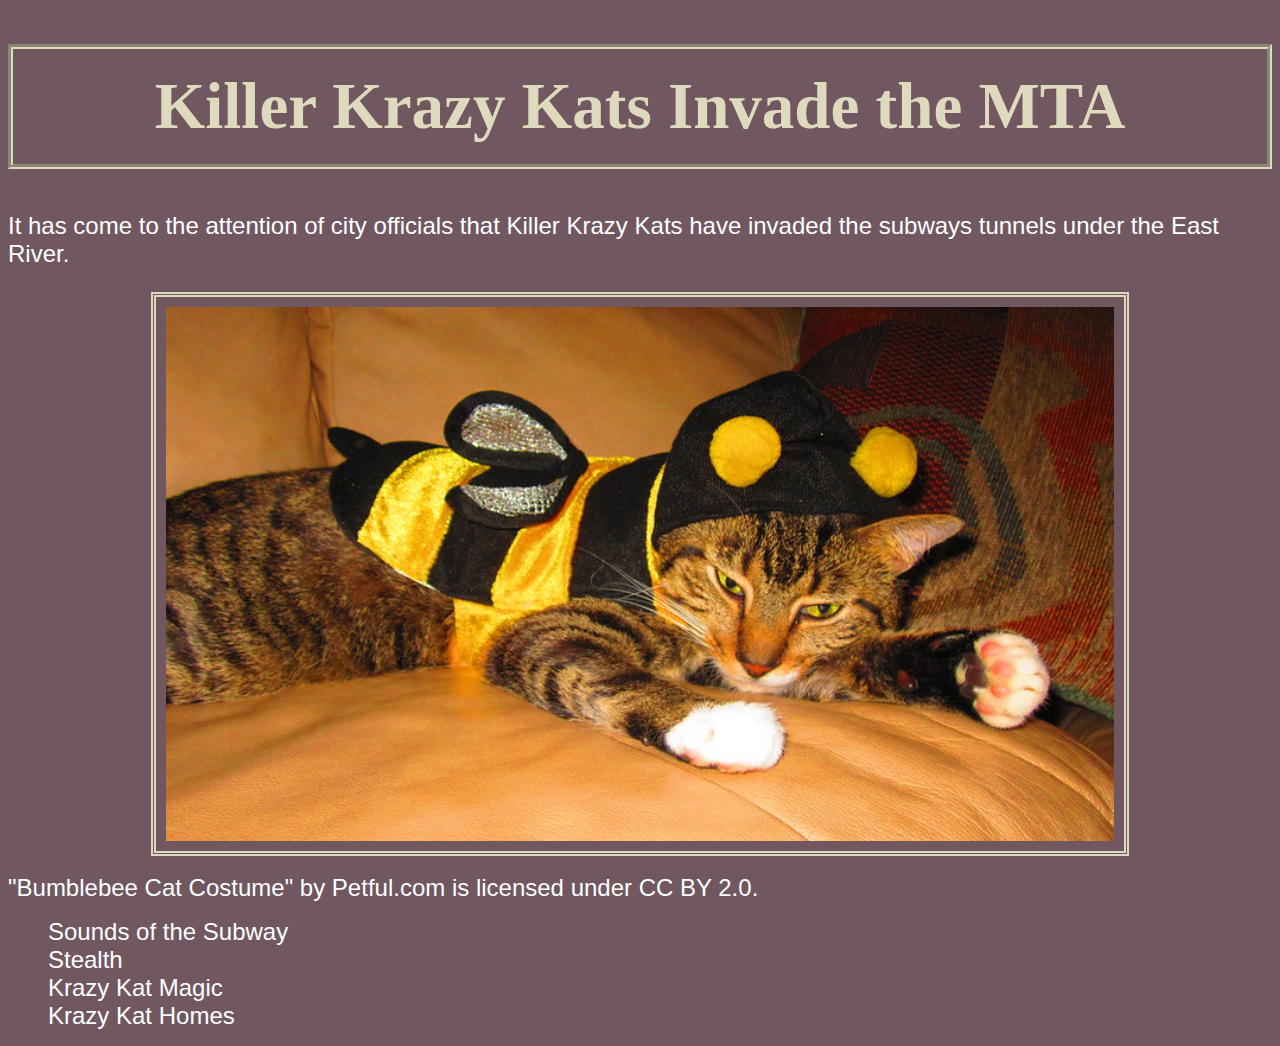
<file: index.html>
<!DOCTYPE html>
<html>
<head>
	<meta charset="utf-8">
	<meta name="viewport" content="width=device-width, initial-scale=1">
	<title>Killer Krazy Kats</title>
	<link rel="stylesheet" type="text/css" href="styles.css">
</head>
<body>
	<h1>Killer Krazy Kats Invade the MTA</h1>
	<p>It has come to the attention of city officials that Killer Krazy Kats have invaded the subways tunnels under the East River.</p>
	<img src="images/catbee.jpg" width="500px" alt="Cat dressed as Bee">
</br>
	<a href="https://www.flickr.com/photos/88954214@N04/8126573448
">"Bumblebee Cat Costume" by Petful.com is licensed under CC BY 2.0.</a>
<ul>
	<li><a href="sounds.html">Sounds of the Subway</a></li>
	<li><a href="moves.html">Stealth</a></li>
	<li><a href="transform.html">Krazy Kat Magic</a></li>
	<li><a href="habitat.html">Krazy Kat Homes</a></li>
</ul>
</body>
</html>
</file>
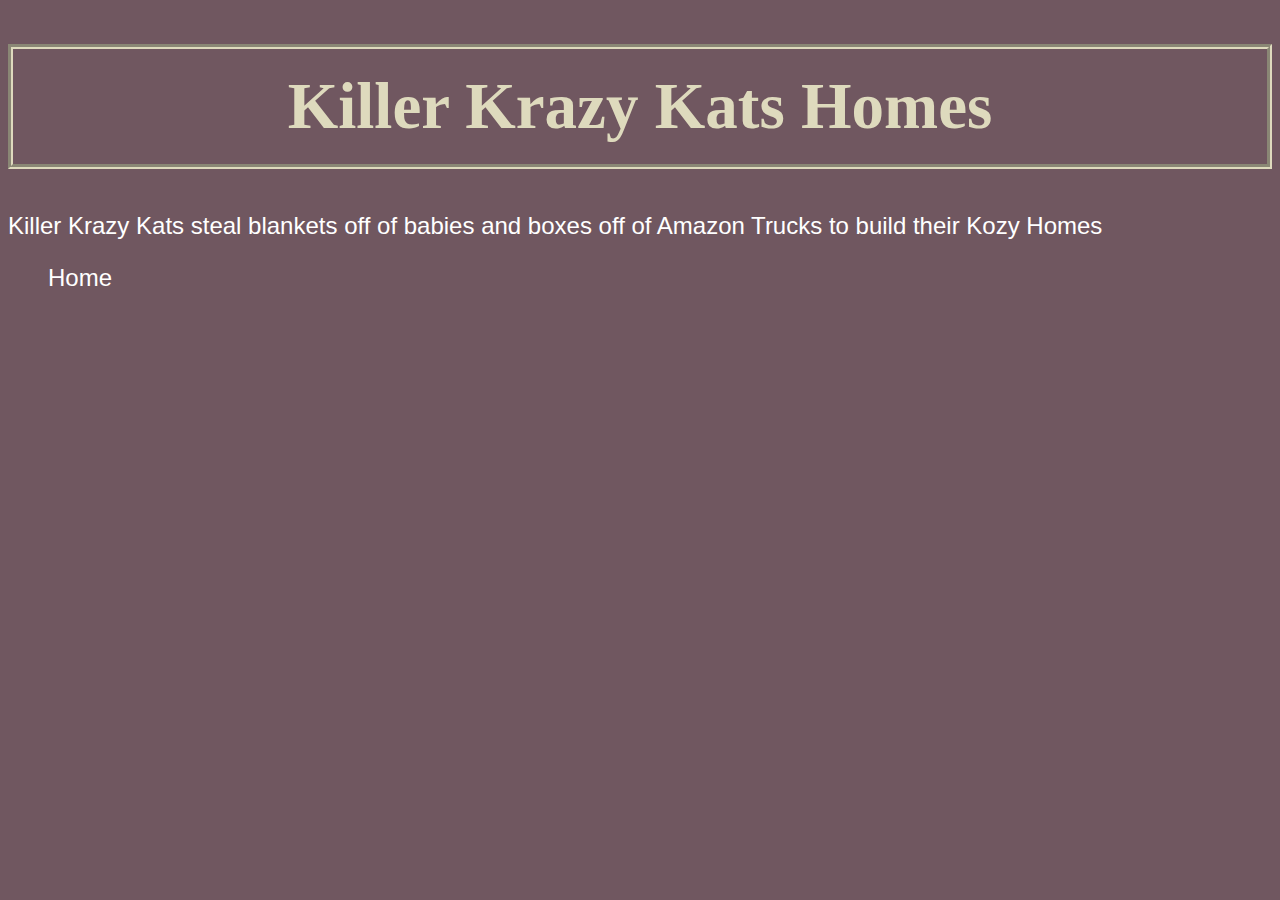
<file: habitat.html>
<!DOCTYPE html>
<html>
<head>
	<meta charset="utf-8">
	<meta name="viewport" content="width=device-width, initial-scale=1">
	<title>Killer Krazy Kat Kozy Kabin</title>
	<link rel="stylesheet" type="text/css" href="styles.css">
</head>
<body>
	<h1>Killer Krazy Kats Homes</h1>
	<p>Killer Krazy Kats steal blankets off of babies and boxes off of Amazon Trucks to build their Kozy Homes</p>
	<ul>
		<li><a href="index.html">Home</a></li>
	</ul>

</body>
</html>
</file>
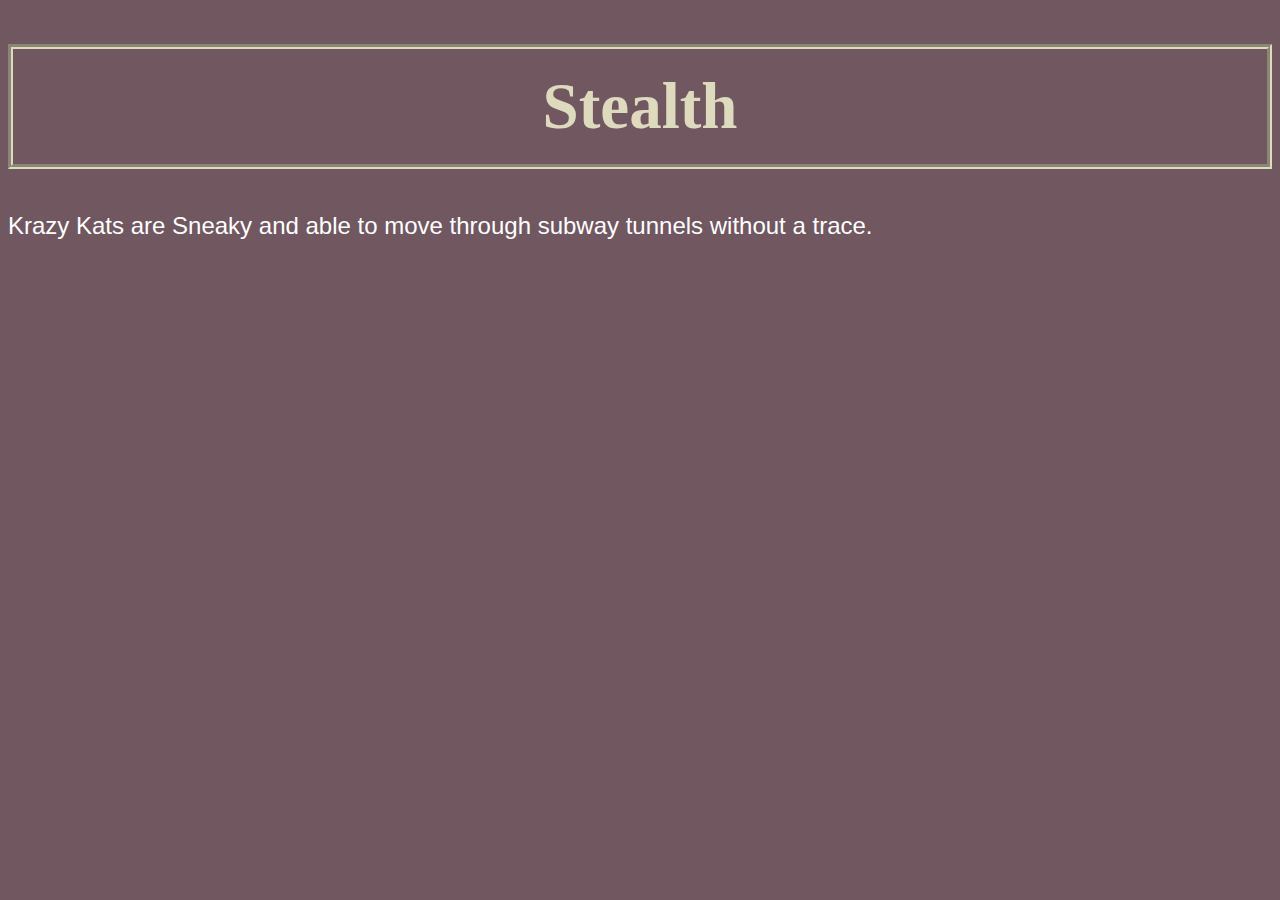
<file: moves.html>
<!DOCTYPE html>
<html>
<head>
	<meta charset="utf-8">
	<meta name="viewport" content="width=device-width, initial-scale=1">
	<title>Krazy Kats Sneaking through the Tunnels</title>
	<link rel="stylesheet" type="text/css" href="styles.css">
</head>
<body>
	<h1>Stealth</h1>
	<p>Krazy Kats are Sneaky and able to move through subway tunnels without a trace.</p>

</body>
</html>
</file>
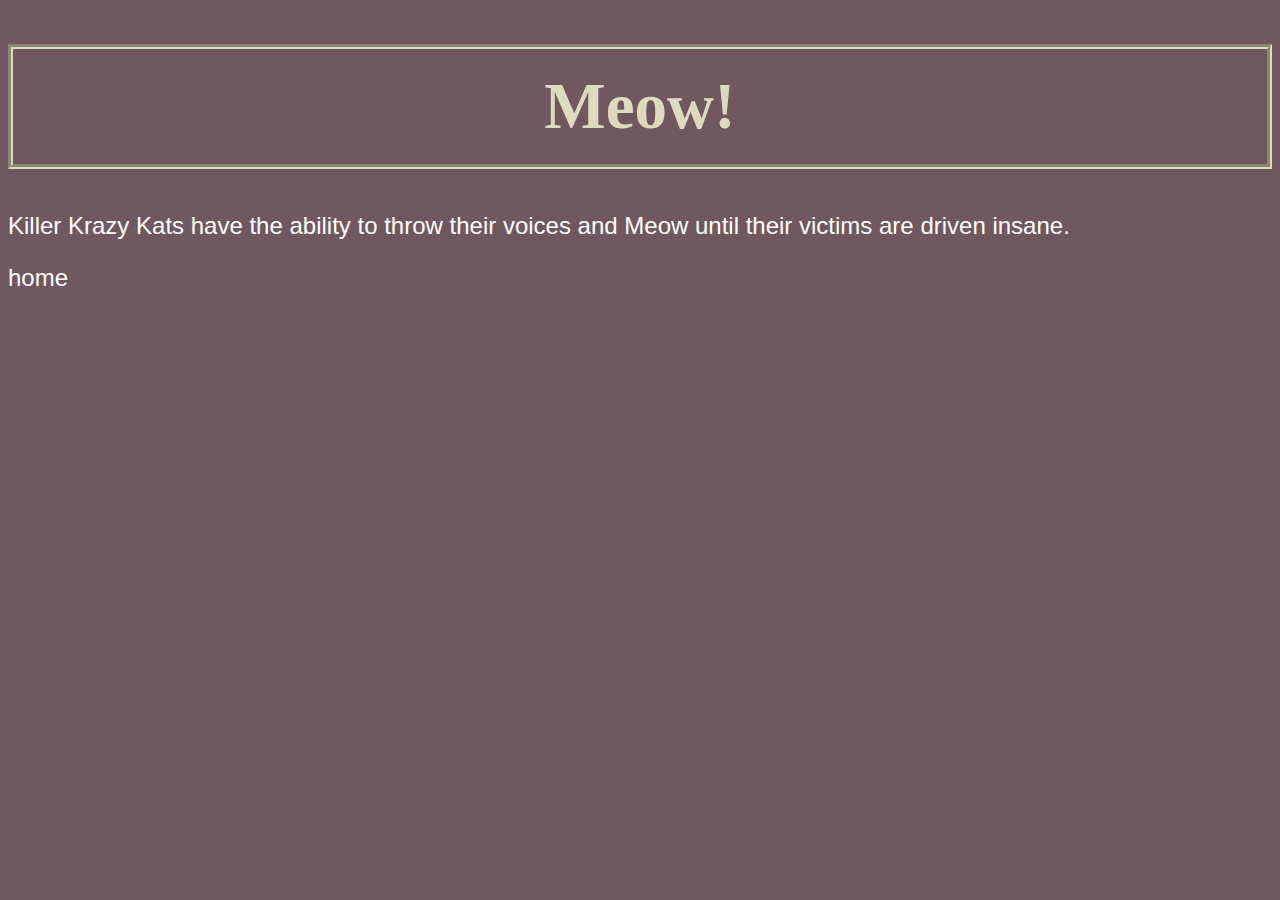
<file: sounds.html>
<!DOCTYPE html>
<html>
<head>
	<meta charset="utf-8">
	<meta name="viewport" content="width=device-width, initial-scale=1">
	<title>Sounds of the Subway</title>
	<link rel="stylesheet" type="text/css" href="styles.css">
</head>
<body>
	<h1>Meow!</h1>
	<p>Killer Krazy Kats have the ability to throw their voices and Meow until their victims are driven insane.</p>
	<a href="index.html">home</a>

</body>
</html>
</file>
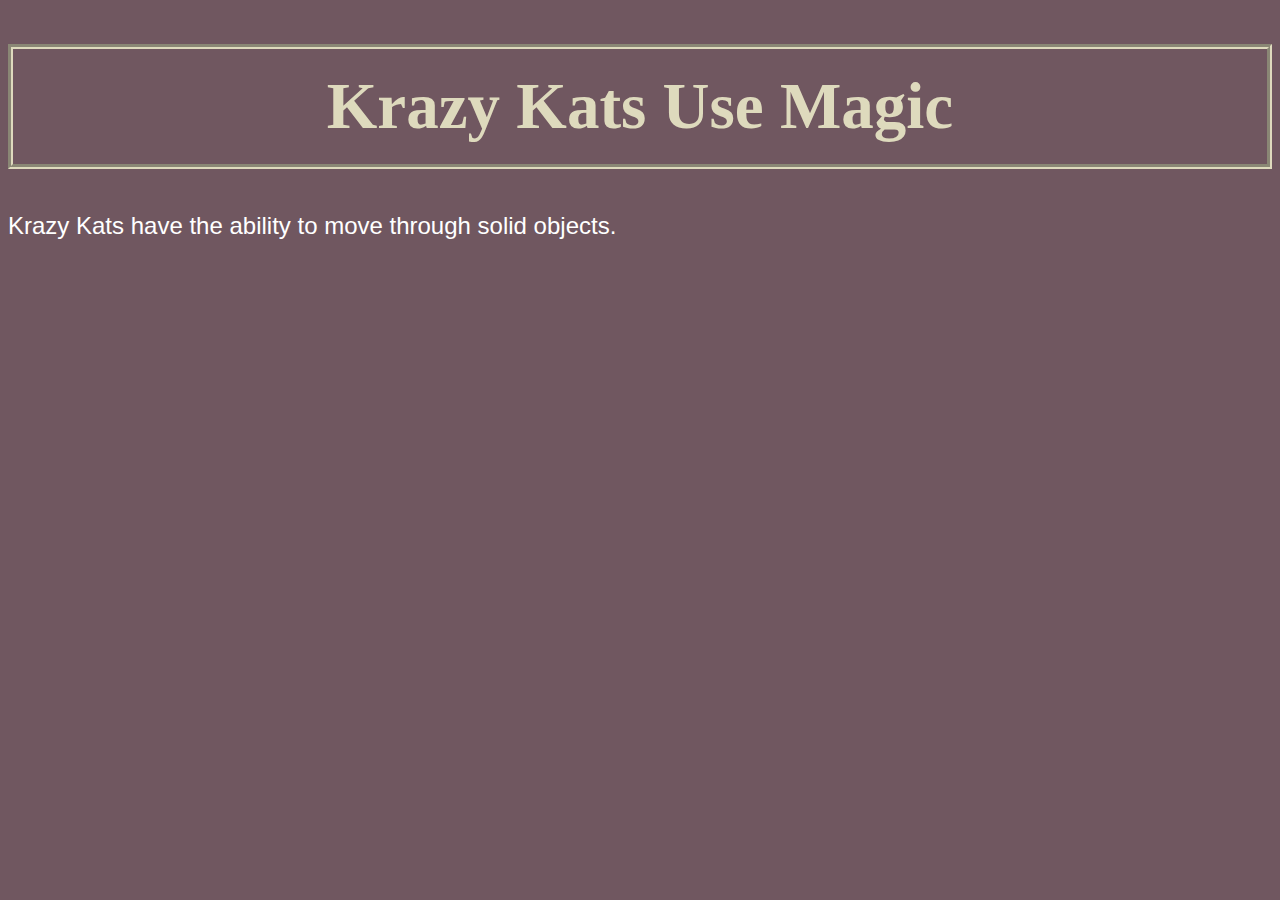
<file: transform.html>
<!DOCTYPE html>
<html>
<head>
	<meta charset="utf-8">
	<meta name="viewport" content="width=device-width, initial-scale=1">
	<title>Kats Transform</title>
	<link rel="stylesheet" type="text/css" href="styles.css">
</head>
<body>
	<h1>Krazy Kats Use Magic</h1>
	<p>Krazy Kats have the ability to move through solid objects.</p>

</body>
</html>
</file>
<file: styles.css>
body{background-color: #705760;}
h1{font-family: Garamond; font-size: 65px; color: #DEDABD;border-style: groove; border-width: 5px;border-color: #DEDABD; padding: 20px; text-align: center;}
p{font-family: Helvetica; font-size: 24px; color: white;}
a{font-family: Helvetica; font-size: 24px; color: white;text-decoration: none;}
a:hover{color: black;}
ul{list-style-type: none;}
img{border-style: double; border-width: 5px; border-color: #DEDABD; padding: 10px; display: block; margin-left: auto; margin-right: auto; width: 75%;}
</file>
